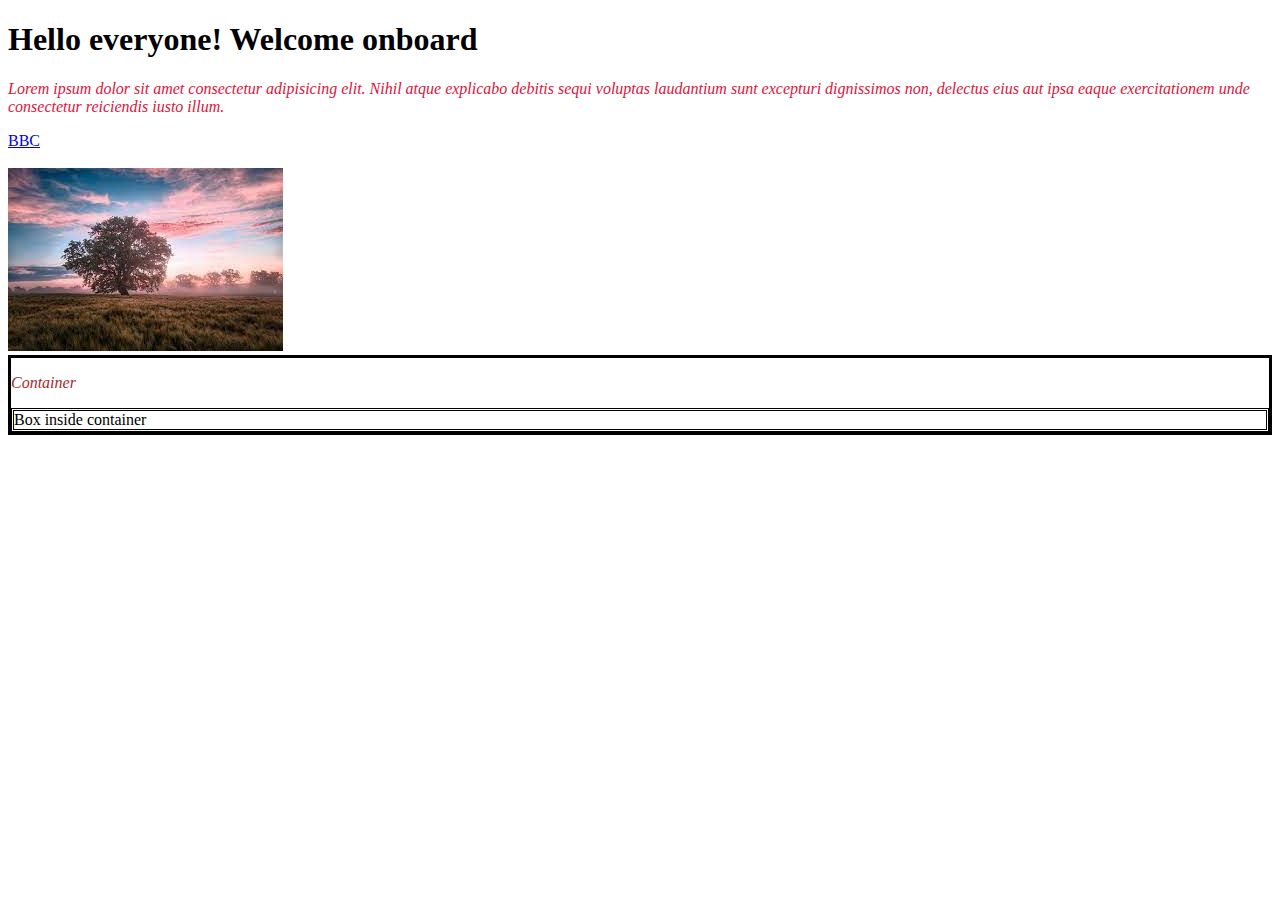
<file: Week1/Projects/My first code/index.html>
<!DOCTYPE html>
<html lang="en">

<head>
  <meta charset="UTF-8">
  <meta http-equiv="X-UA-Compatible" content="IE=edge">
  <meta name="viewport" content="width=device-width, initial-scale=1.0">
  <title>My first website</title>
  
  <!--Example of Internal css element in the HEAD section>-->
  
  <style>
    p {
      font-style: italic;
      color: crimson;
    }
  .container{
    border-style: solid;
  }
  #box{
    border-style: double;
  }
  </style>
</head>

<body>
  <!--This is the headings and we have 6 types h1--h6-->
  <h1>Hello everyone! Welcome onboard</h1>
  <!--My paragraph-->
  <p>Lorem ipsum dolor sit amet consectetur adipisicing elit. Nihil atque explicabo debitis sequi voluptas laudantium
    sunt excepturi dignissimos non, delectus eius aut ipsa eaque exercitationem unde consectetur reiciendis iusto illum.
  </p>
  <a href="https://www.bbc.co.uk/news">BBC</a><br><br>
  <img
    src="[data-uri]
  820jWfqq99V2swPop08YQLGQjFjyQ5Dv5+hWKP8AkZ1hYlTC0AGKfNxZTqVgRf0SJrOPSPwrVMnMZ069yrEjIbe5xjLp6/caoVSodJv/AEjMqRBiyjiKrQ6SOnmhAwVOk4CY30/O5FrU47XP8tvystMxNwbWjxErWIeXDKNRB+f54I3YtEWVwJ6W/PzdCz5tdQoYhmVbw5kTv/SqvYthGZhFpM695+6I3eRpfz1RyOyD+Wn+vkk6ri6SN/[base64]/D2uadiNuYSNXBWFja091v6TntpAuZ2PT7CUUYoC3SQfmhOSB4srDhHNb8X+lvAvIMOki/d4dU+MY2LgeF7LH4hoOURf0OybbBJGn1GuEjy0KiwNAhgBnRAewdwPz1Q6NEgE9fJKtBewz6AntNF/wAidChvw7M3QjT0R2Yy4H5PI9/0UmPDrHa4Pf8AdO2g0A/xTSsTntxzCxTlIKiVr2s6nroeSkS2CAIkD89FixWSxb2kW6KLnBwkfmy2sVEAM/Z9PBM0MSNSP9FYsTYI3XqB3fdAawQPO21yVixC6G+wza9r8yfVC9pBjZaWJUA1RrWy9/8AaJkDg0d/pCxYoZSIYmjlIA/Ikj6hKB5Dr7fQrFiqPRMux11IWPMX8fuUFrgCfzqsWJIGHqYmWtPf6KArQDHOfkPzvWLE6AXwoB1Gp9fyEd9TK2y0sQ+wXQM4hjhDgRyI/pLNB7Q3Fx4LFipCY6yrmAzdRP5yMIdOT2eXldYsSYyDAZIGv9IlRrgRJnb881ixAeiRqnQbfRQfUP8AfIrFiPYGe0+v56qLKw1O0LFiBDNHGWIN9fnIUX4yNN1ixKlY7Ys515WVKxGhWLE0JmhiVixYgLP/2Q=="
    alt="">
  <!--TThis is an example of DIV AND an inline css element-->
  <div class="container">
    <p style="color: brown;">Container</p>
    <div id="box">Box inside container</div>
  </div>
</body>

</html>
</file>
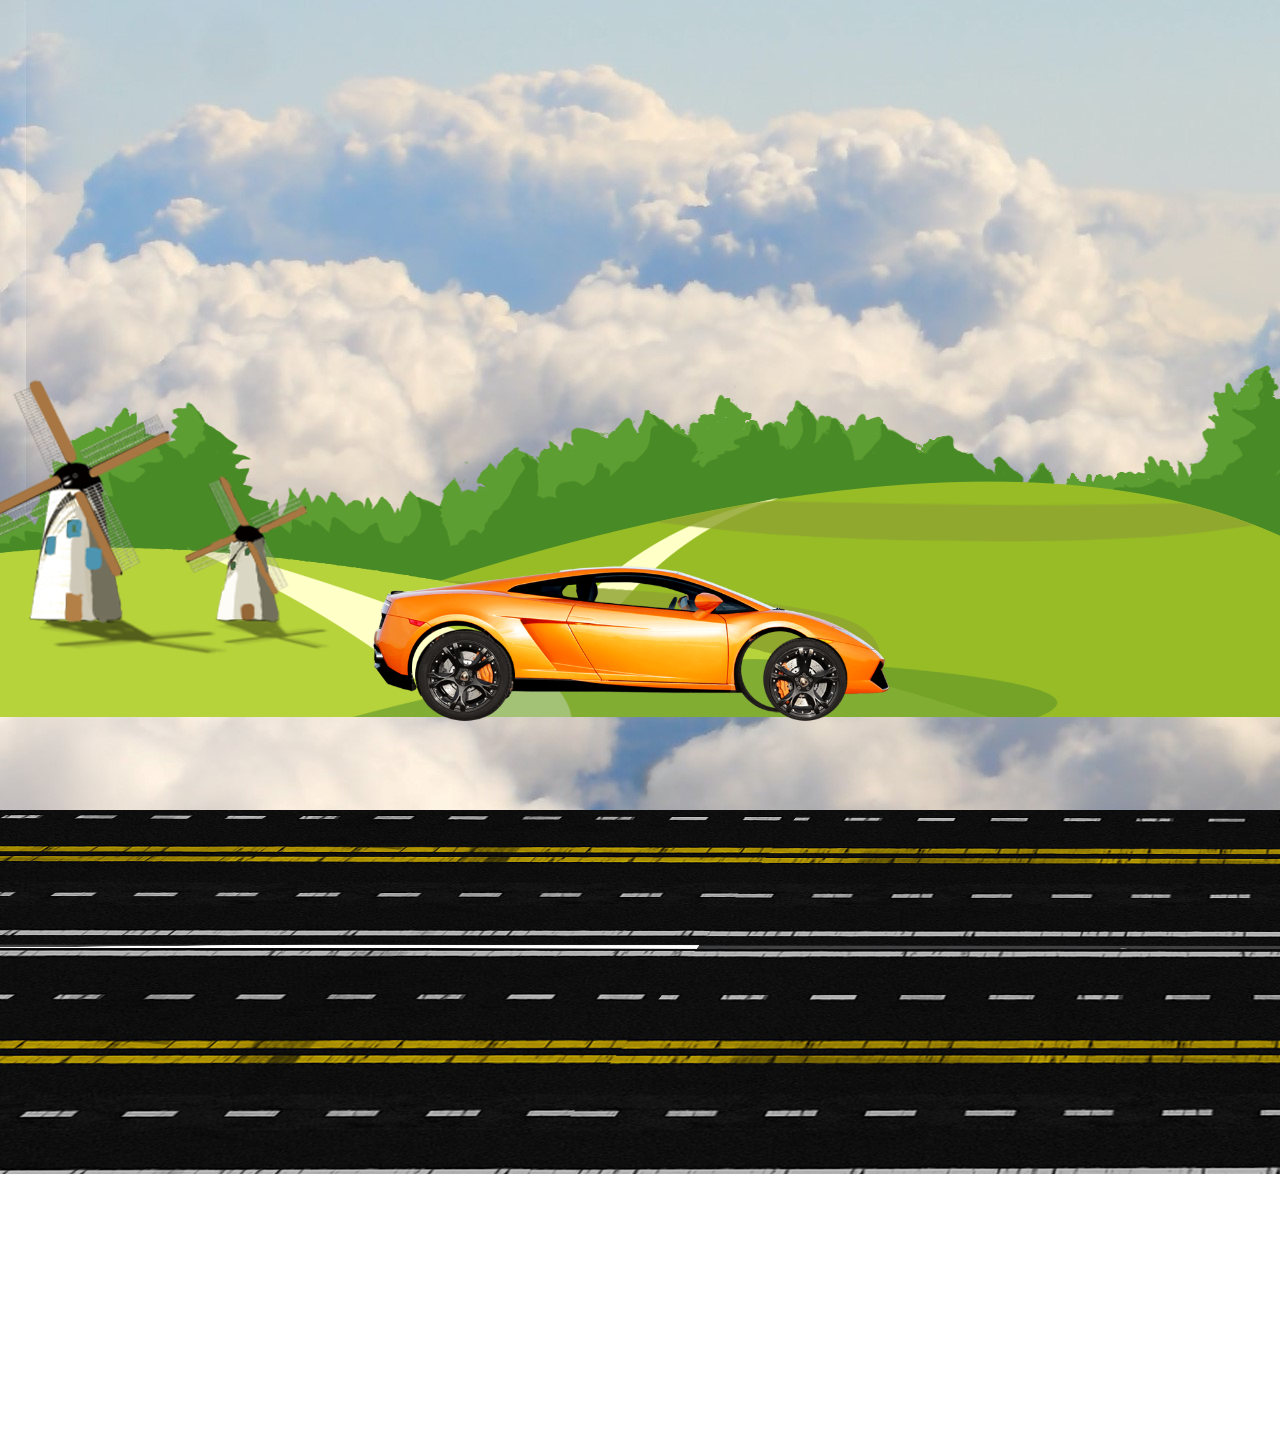
<file: Week 2/Project/Project Animated car/Project Animated car/images/index.html>
<!DOCTYPE html>
<html lang="en">

<head>
    <meta charset="UTF-8">
    <meta http-equiv="X-UA-Compatible" content="IE=edge">
    <meta name="viewport" content="width=, initial-scale=1.0">
    <title>Car Animation</title>



    <link rel="stylesheet" href="main.css">
</head>

<body>
    <div class="container">
        <div class="sky">
            <div class="trees"></div>
            <div class="track"></div>
            <div class="car">
                <div class="wheel1"><img src="car_wheel_left.png" alt="back"></div>
                <div class="wheel2"><img src="car_wheel_right.png" alt="front"></div>
            </div>
</body>

</html>
</file>
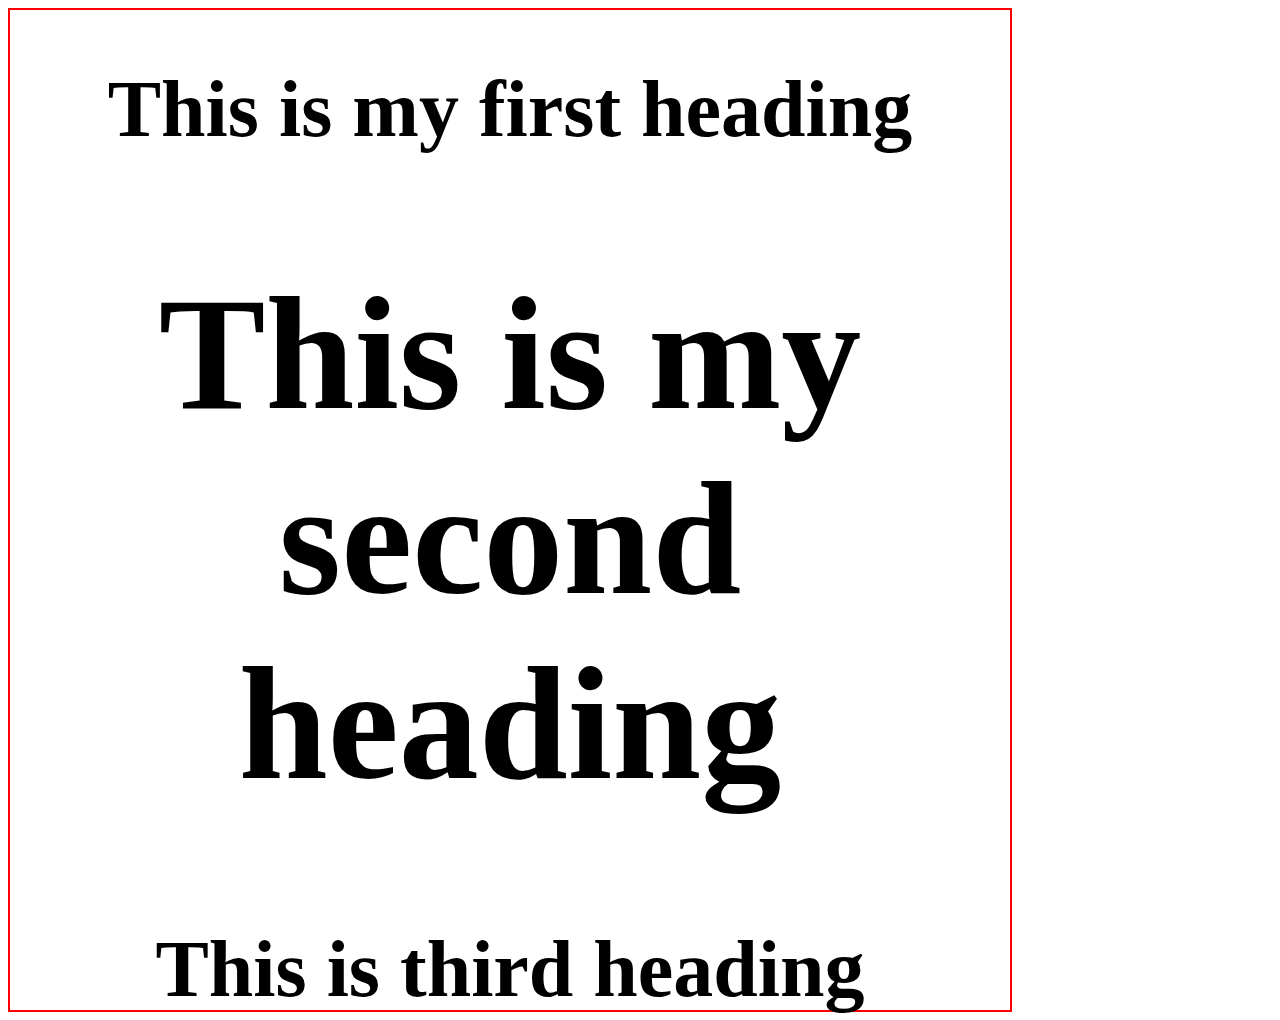
<file: Week 2/Week 2 VS Practice/1.CSS Unit.html>
<!DOCTYPE html>
<html lang="en">
  <head>
    <meta charset="UTF-8" />
    <meta http-equiv="X-UA-Compatible" content="IE=edge" />
    <meta name="viewport" content="width=device-width, initial-scale=1.0" />
    <title>CSS Units</title>
    <style>
        
        /*Default size of html page is 16px */
        .container{
            font-size: 40px;
            text-align: center;
            border:2px solid red;
            height:1000px;
            width:1000px;
        }
      
        h1{
           text-align: center;
        }
        #first{
            font: size 5vh;
        }
        #second{
            font-size: 10rem;
        }


    </style>
  </head>
  <body>
    <div class="container">
      <h1 id="first">This is my first heading</h1>
      <h1 id="second">This is my second heading</h1>
      <h1 id="third">This is third heading</h1>
    </div>
  </body>
</html>
</file>
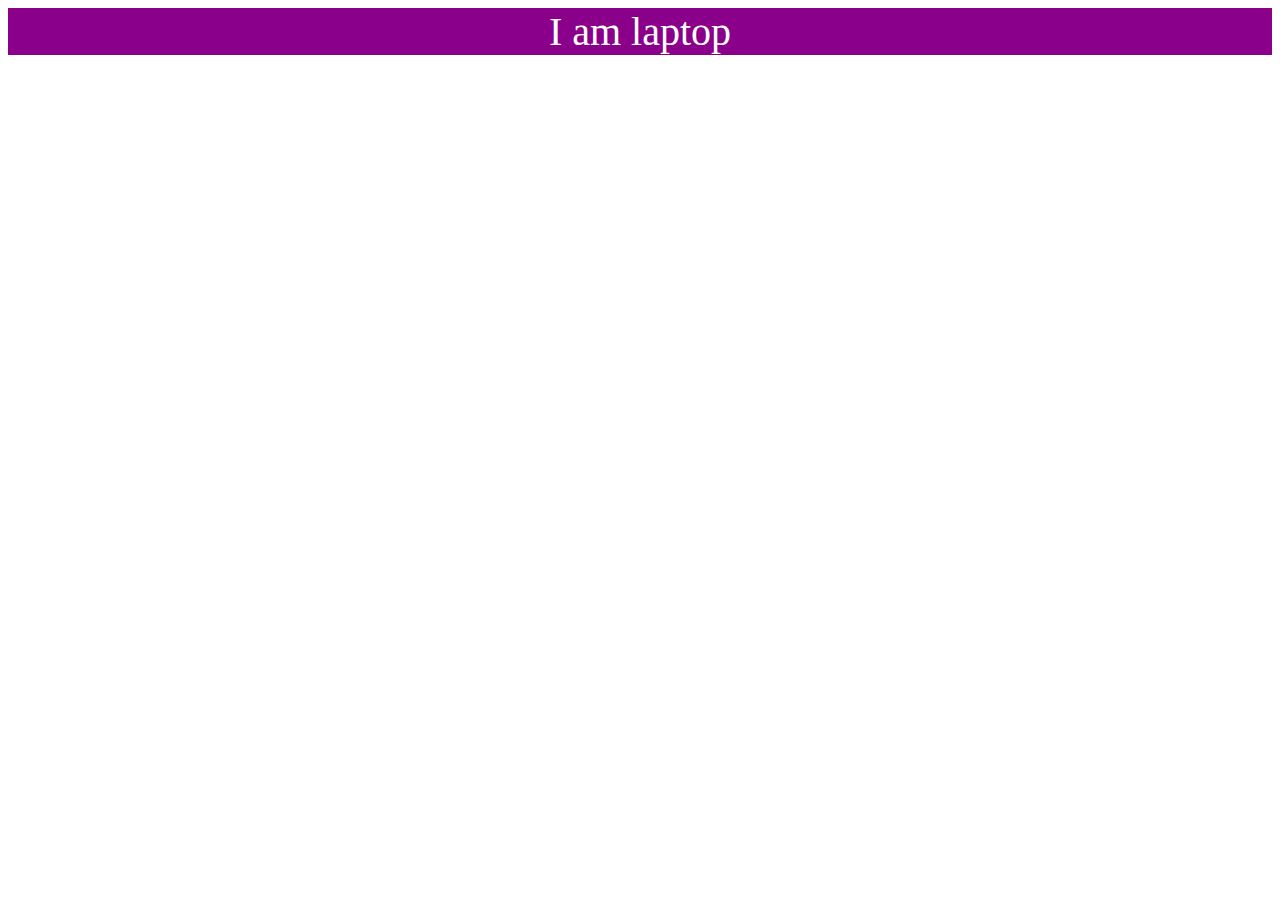
<file: Week 2/Week 2 VS Practice/2.MediaQueries.html>
<!DOCTYPE html>
<html lang="en">
<head>
    <meta charset="UTF-8">
    <meta http-equiv="X-UA-Compatible" content="IE=edge">
    <meta name="viewport" content="width=device-width, initial-scale=1.0">
    <title>Media Queries</title>
    <style>
     .box{
         text-align: center;
         background-color: brown;
         color:white;
         font-size:40px;
         display:none;
     }
     @media only screen and (max-width: 300px) {
 #box1 {
    background-color: lightgreen;
    display:block;
  }
}
@media only screen and (min-width: 300px) and (max-width:500px) {
 #box2 {
    background-color:crimson;
    display:block;
  }
}

@media only screen and (min-width: 500px) and (max-width:800px) {
 #box3 {
    background-color: rgb(144, 169, 238);
    display:block;
  }
}
@media only screen and (min-width: 800px) {
 #box4 {
    background-color:darkmagenta;
    display:block;
  }
}


    </style>
    
</head>
<body>
    <div class="box" id="box1">
        I am window
    </div>
    <div class="box" id="box2">I am Iphone</div>
    <div class="box" id="box3">I am Android</div>
    <div class="box" id="box4">I am laptop</div>
</body>
</html>
</file>
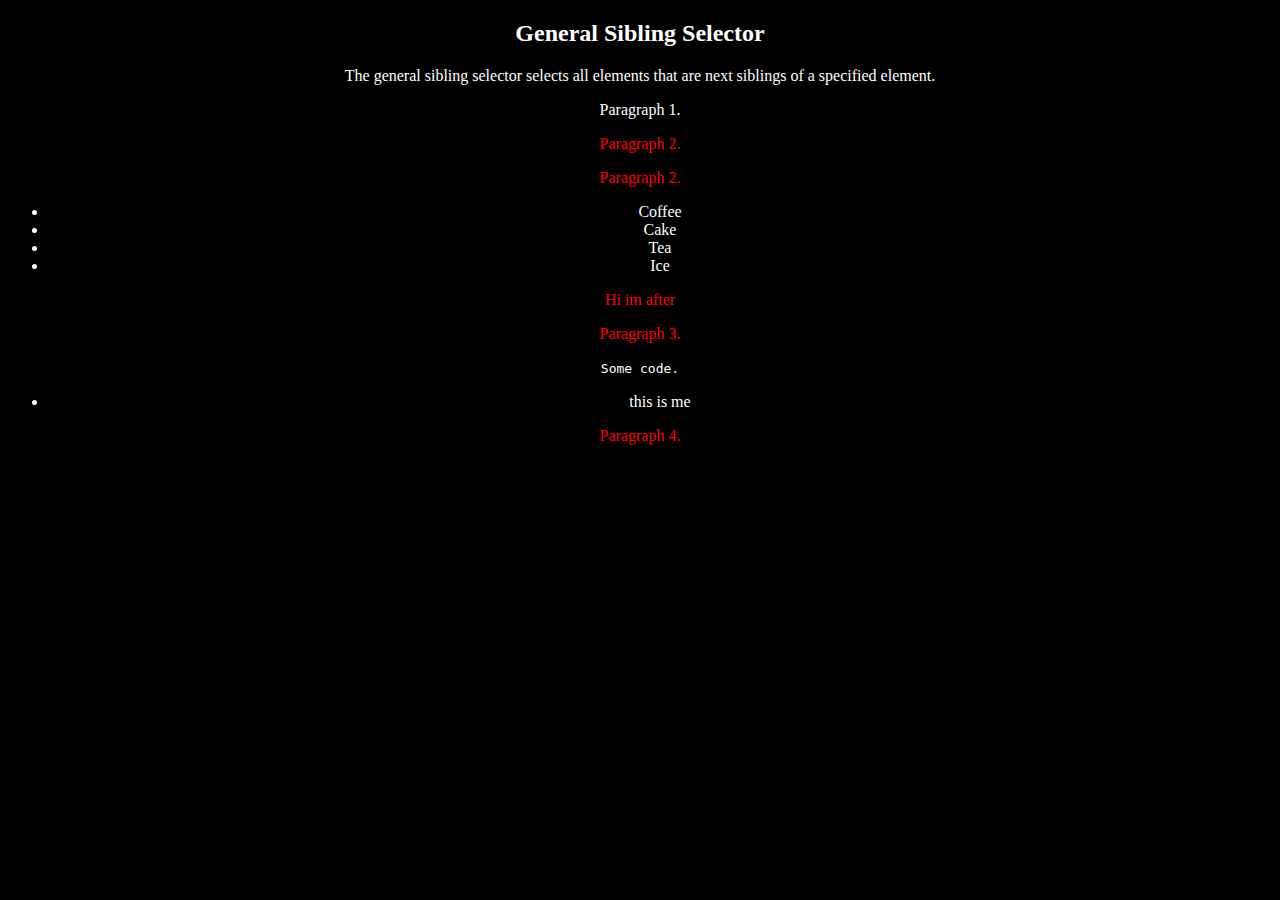
<file: Week 2/Week 2 VS Practice/3.CSS Selectors.html>
<!DOCTYPE html>
<html lang="en">

<head>
    <meta charset="UTF-8">
    <meta http-equiv="X-UA-Compatible" content="IE=edge">
    <meta name="viewport" content="width=device-width, initial-scale=1.0">
    <title>CSS Combinators</title>
</head>
<style>
    body {
        background-color: black;
        color: white;
        text-align: center;
    }
    div p{
        color: red;
    }
    div + p{
        color: chartreuse;
    }
.class ul li{

}
   
</style>

<body>
    <h2>General Sibling Selector</h2>
    <p>The general sibling selector selects all elements that are next siblings of a specified element.</p>
    <p>Paragraph 1.</p>

    <div>
        <p>Paragraph 2.</p>
        <p>Paragraph 2.</p>
        <ul>
            <li>Coffee</li>
            <li>Cake</li>
            <li>Tea</li>
            <li>Ice</li>
        </ul>
    <div>
        <p>Hi im after</p>
    <div class="container" >
        <p>Paragraph 3.</p>
        <code>Some code.</code>
        <ul>
            <li>this is me</li>
        </ul>
        <p>Paragraph 4.</p>
    </div>
       
 


</body>

</html>

</body>

</html>
</file>
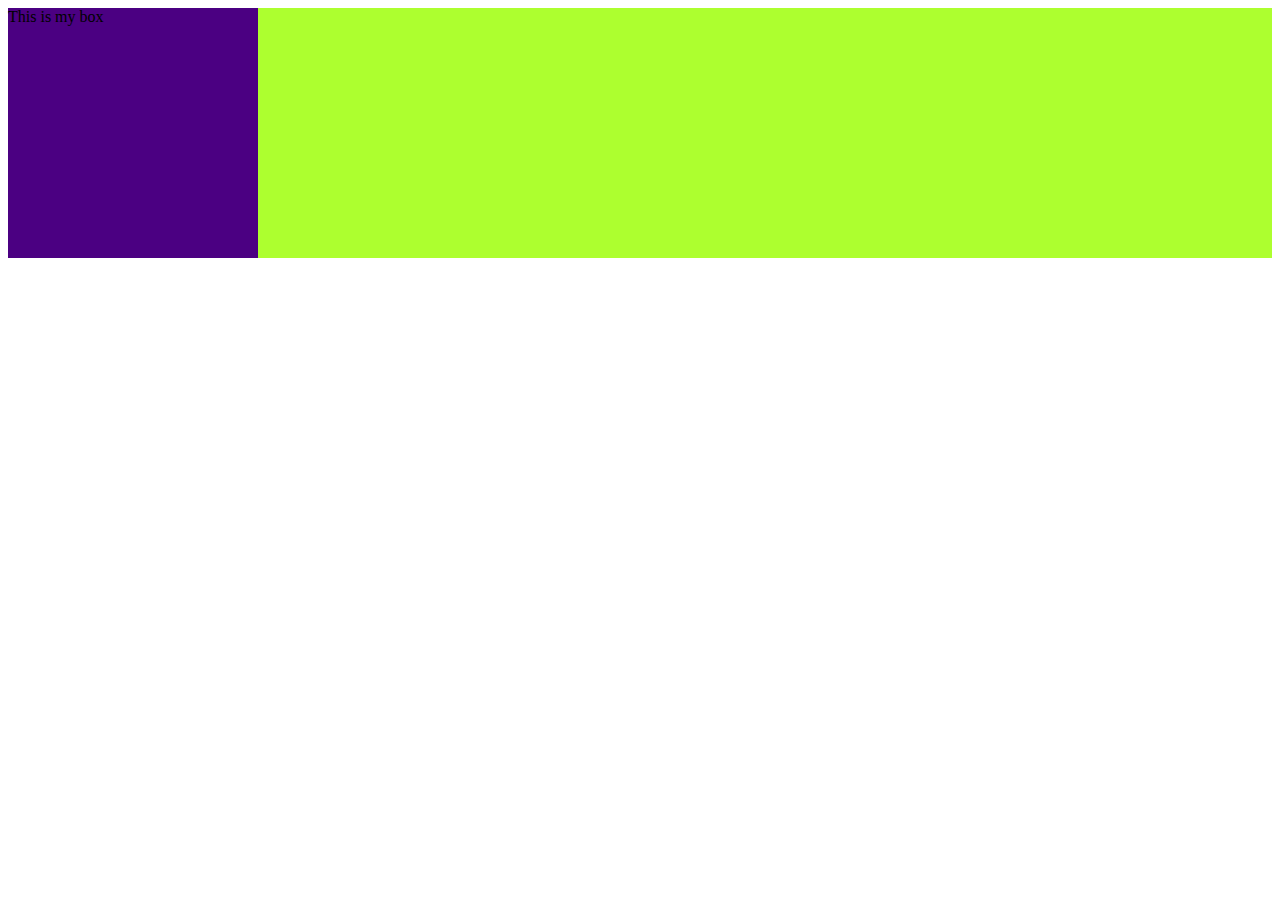
<file: Week 2/Week 2 VS Practice/4.Keyframes.html>
<!DOCTYPE html>
<html lang="en">

<head>
    <meta charset="UTF-8">
    <meta http-equiv="X-UA-Compatible" content="IE=edge">
    <meta name="viewport" content="width=device-width, initial-scale=1.0">
    <title>Keyframes</title>
    <style>
        .container {
            background-color: greenyellow;
        }

        .box {
            background-color: indigo;
            width: 250px;
            height: 250px;
            position: relative;
            animation-name: amira2;
            animation-duration: 7s;
            animation-iteration-count: 5;
        }

        /* This use for applying animation.1st way is to from and to tag 
@keyframes amira {
from{
 width:100px;
 background-color: lightgrey;
}
to{
 width:500px;
 background-color: maroon;
}
}

/*By using percentages */

        @keyframes amira2 {
            0% {
                top: 0px;
                left: 0px;
            }

            25% {
                top: 250px;
                left: 0px;
            }

            75% {
                top: 250px;
                left: 250px;
            }

            100% {
                top: 0px;
                left: 250px;
            }
        }
    </style>
</head>

<body>
    <div class="container">
        <div class="box">
            This is my box
        </div>

    </div>
</body>

</html>
</file>
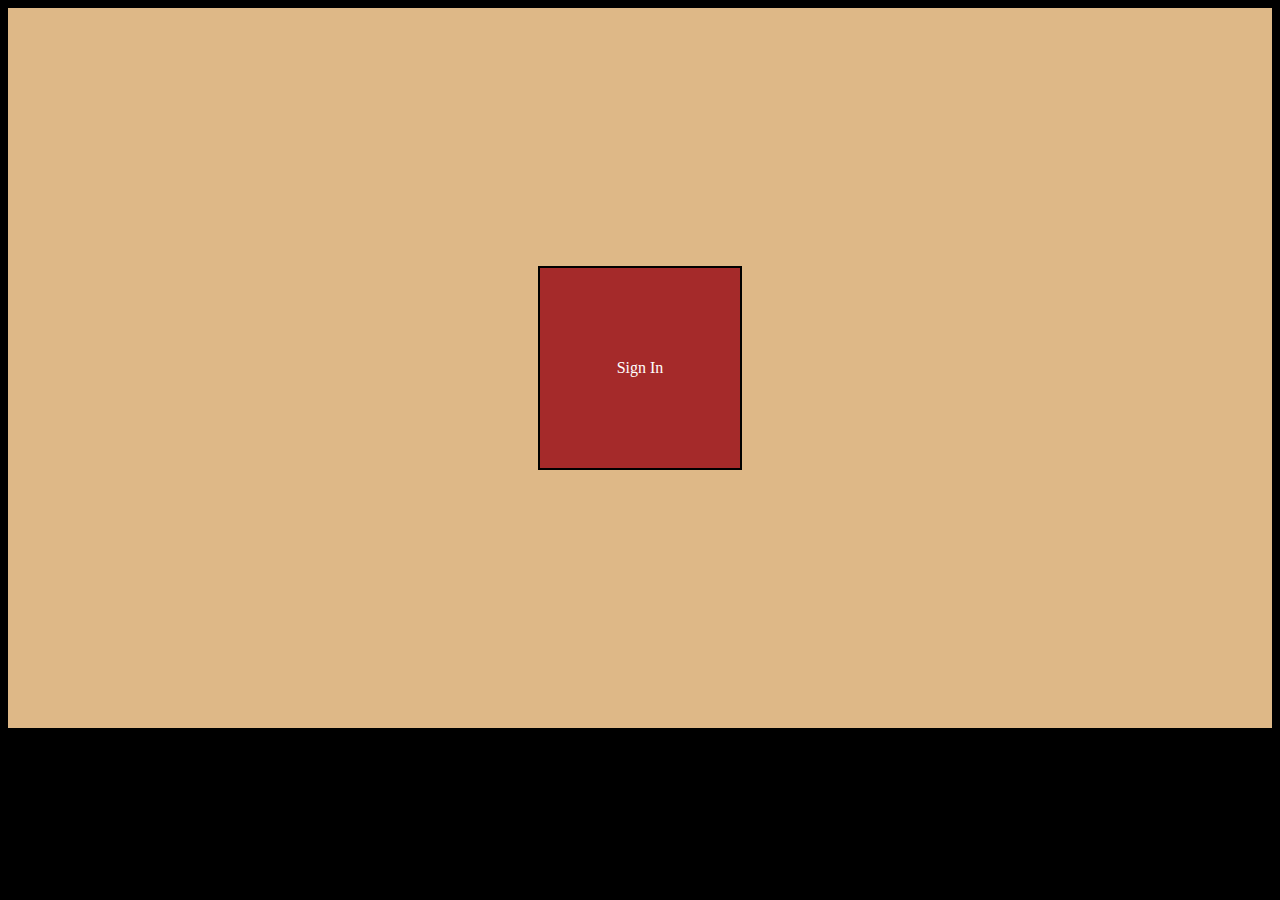
<file: Week 2/Week 2 VS Practice/5.Transitions.html>
<!DOCTYPE html>
<html lang="en">

<head>
    <meta charset="UTF-8">
    <meta http-equiv="X-UA-Compatible" content="IE=edge">
    <meta name="viewport" content="width=device-width, initial-scale=1.0">
    <title>Transition</title>
    <style>
        body {
            background-color: black;
        }

        .container {
            display: flex;
            align-items: center;
        }

        #box {

            display: flex;
            height: 100px;
            width: 200px;
            background-color: blue;
            justify-content: center;
            align-items: center;
            color: white;
            margin: auto;


        }

        #box:hover {
            background-color: chartreuse;
            color: black;
            border-radius: 25%;
        }
    </style>
   

    <head>
        <meta charset="UTF-8">
        <meta http-equiv="X-UA-Compatible" content="IE=edge">
        <meta name="viewport" content="width=device-width, initial-scale=1.0">
        <title>Transforms</title>
        <style>
            .container {
                background-color: burlywood;
                display: flex;
                align-items: center;
                justify-content: center;
                height: 80vh;

            }

            #box {

                display: flex;
                height: 200px;
                width: 200px;
                background-color: brown;
                border: 2px solid black;
                justify-content: center;
                align-items: center;
                color: #ffffff;
                transition: all 1s ease-in-out;

            }

            #box:hover {
                background-color: chartreuse;
                color: black;
                transform: scale(2);


            }
        </style>
    </head>

    <body>

        <div class="container">
            <div id="box">
                Sign In
            </div>
    </body>
    
   
</html>
</file>
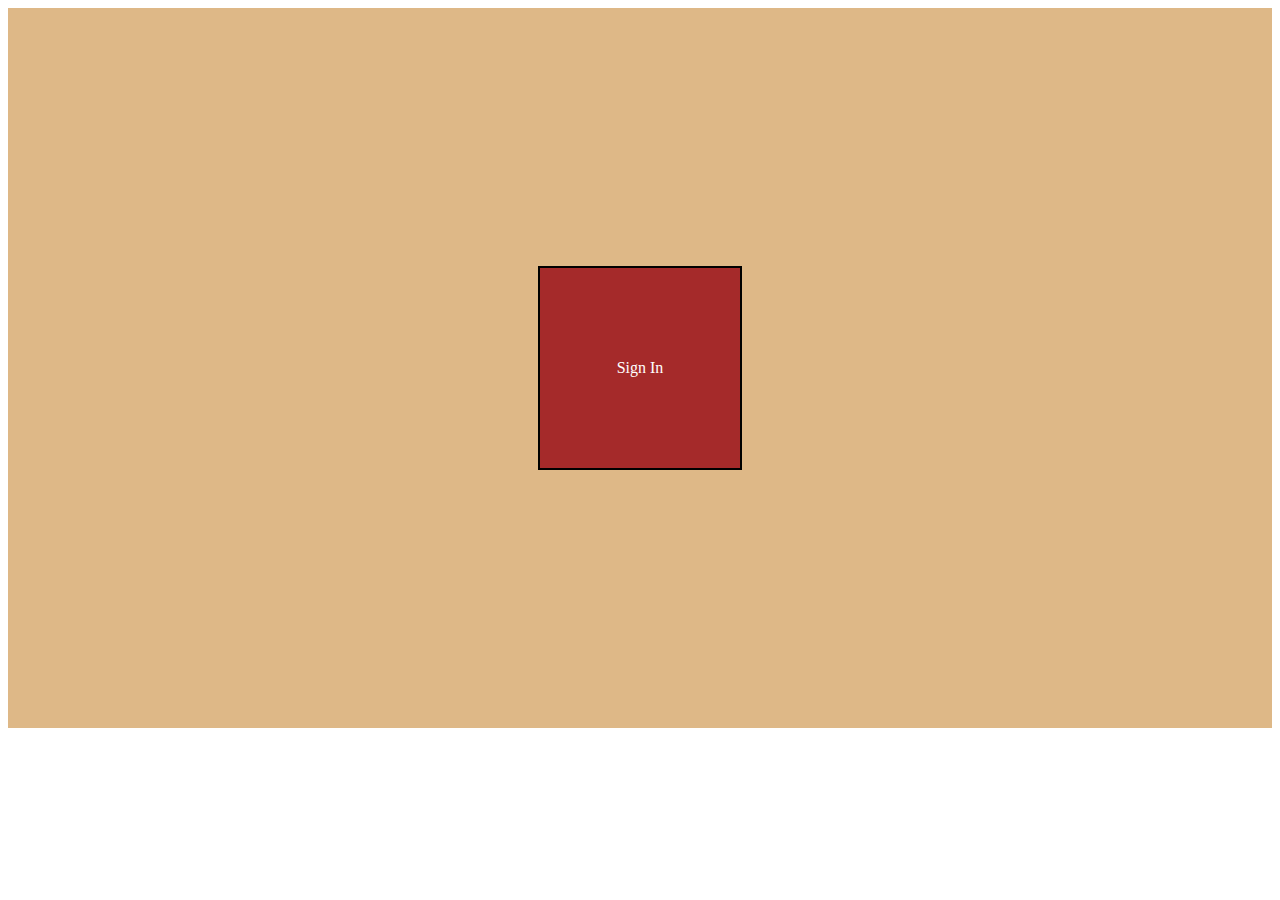
<file: Week 2/Week 2 VS Practice/6.Transforms.html>
<!DOCTYPE html>
<html lang="en">

<head>
    <meta charset="UTF-8">
    <meta http-equiv="X-UA-Compatible" content="IE=edge">
    <meta name="viewport" content="width=device-width, initial-scale=1.0">
    <title>Transforms</title>
    <style>
     
        .container {
            background-color:burlywood;
            display: flex;
            align-items: center;
            justify-content: center;
            height:80vh;

        }

        #box {

            display: flex;
            height: 200px;
            width: 200px;
            background-color: brown;
            border:2px solid black;
            justify-content: center;
            align-items: center;
            color: #ffffff;
            transition: all 1s ease-in-out;
          

        }

        #box:hover {
            background-color: chartreuse;
            color: black;
            transform: rotate(45deg)

            
        }
    </style>
</head>

<body>
    
    <div class="container">
        <div id="box">
            Sign In
        </div>
</body>

</html>
</file>
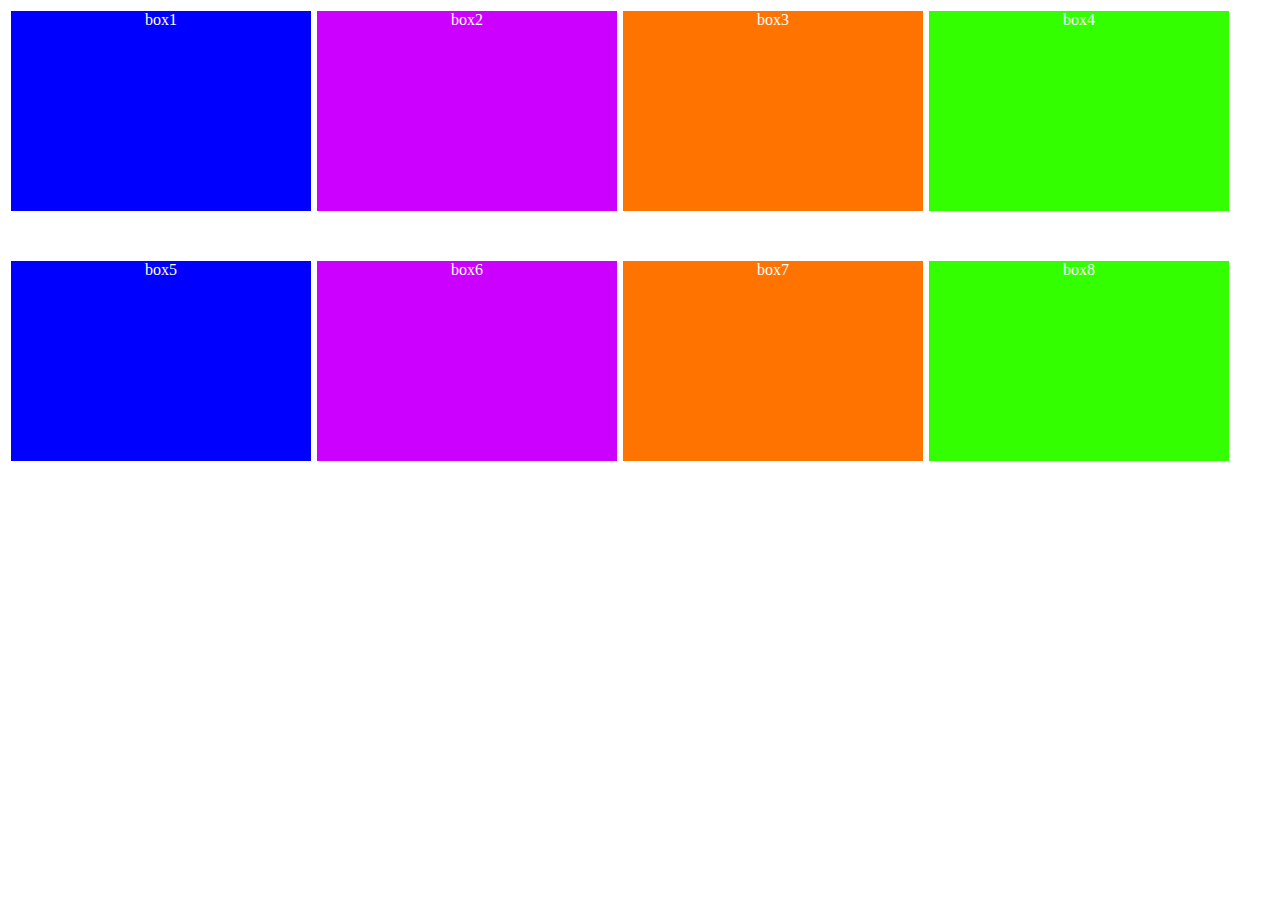
<file: Week1/Week1_ClassPractice_VSCode/flexbox.html>
<!DOCTYPE html>
<html lang="en">

<head>
  <meta charset="UTF-8" />
  <meta http-equiv="X-UA-Compatible" content="IE=edge" />
  <meta name="viewport" content="width=device-width, initial-scale=1.0" />
  <title>Flexbox</title>
  <style>
    .container {
      height: 500px;
      display: flex;
      flex-wrap: wrap;

    }

    .box1 {
      background-color: blue;
      border-style: solid;
      height: 200px;
      width: 300px;
      text-align: center;
      color: white;
    }

    .box2 {
      background-color: rgb(204, 0, 255);
      border-style: solid;
      height: 200px;
      width: 300px;
      text-align: center;
      color: white;
    }

    .box3 {
      background-color: rgb(255, 115, 0);
      border-style: solid;
      height: 200px;
      width: 300px;
      text-align: center;
      color: white;
    }

    .box4 {
      background-color: rgb(51, 255, 0);
      border-style: solid;
      height: 200px;
      width: 300px;
      text-align: center;
      color: white;
    }

    .box5 {
      background-color: blue;
      border-style: solid;
      height: 200px;
      width: 300px;
      text-align: center;
      color: white;
    }

    .box6 {
      background-color: rgb(204, 0, 255);
      border-style: solid;
      height: 200px;
      width: 300px;
      text-align: center;
      color: white;
    }

    .box7 {
      background-color: rgb(255, 115, 0);
      border-style: solid;
      height: 200px;
      width: 300px;
      text-align: center;
      color: white;
    }

    .box8 {
      background-color: rgb(51, 255, 0);
      border-style: solid;
      height: 200px;
      width: 300px;
      text-align: center;
      color: white;
    }
  </style>
</head>

<body>
  <div class="container">
    <div class="box1">box1</div>
    <div class="box2">box2</div>
    <div class="box3">box3</div>
    <div class="box4">box4</div>
    <div class="box5">box5</div>
    <div class="box6">box6</div>
    <div class="box7">box7</div>
    <div class="box8">box8</div>
  </div>
</body>

</html>
</file>
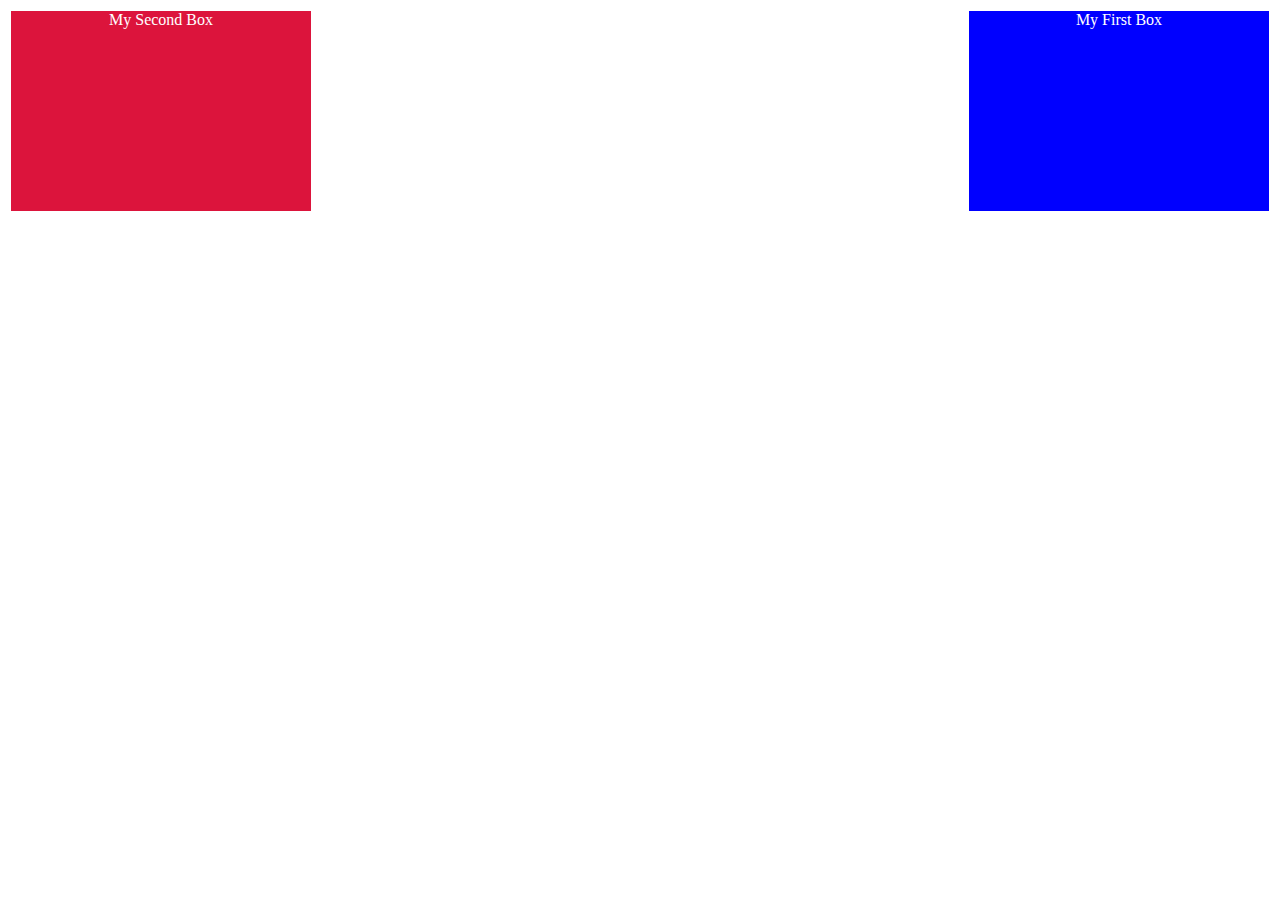
<file: Week1/Week1_ClassPractice_VSCode/Float.html>
<!DOCTYPE html>
<html lang="en">

<head>
    <meta charset="UTF-8">
    <meta http-equiv="X-UA-Compatible" content="IE=edge">
    <meta name="viewport" content="width=device-width, initial-scale=1.0">
    <title>Float Practice</title>
    <style>
        .box1 {
            background-color: blue;
            border-style: solid;
            height: 200px;
            width: 300px;
            text-align: center;
            color: white;
            float: right;

        }

        .box2 {
            background-color: crimson;
            border-style: solid;
            height: 200px;
            width: 300px;
            text-align: center;
            color: white;
            float: left;

        }
    </style>
</head>

<body>
    <div class="box1">My First Box</div>
    <div class="box2">My Second Box</div>
</body>

</html>
</file>
<file: Week 2/Project/Project Animated car/Project Animated car/images/main.css>
* {
    padding: 0;
    margin: 0;
}
body{
    overflow: hidden;
    animation: shakebody linear 6s infinite;
}

.sky {
    background-image: url(background.jpg);
    height: 100vh;
    width: 100%;
    background-repeat: no-repeat;
    position: absolute
}

.trees {
    background-image: url(trees.png);
    height: 100vh;
    width: 100%;
    background-repeat: no-repeat;
    position: absolute;

}

.track {
    background-image: url(track.png);
    height: 60vh;
    width: 100%;
    background-repeat: repeat-x;
    position: absolute;
    top: 90vh;
    animation: carMove linear 13s infinite;
}

.car {
    background-image: url(car_body.png);
    height: 100vh;
    width: 100%;
    background-repeat: no-repeat;
    background-size: 50%;
    position: absolute;
    top: 60vh;
    left: 25%;
    animation: shake linear .3s infinite;
}

.wheel1 img {
    width: 120px;
    left: 85px;
    top: 75px;
    position: relative;
    animation: wheelRotation .7s linear infinite;
}

.wheel2 img {
    width: 120px;
    left: 425px;
    top: -45px;
    position: relative;
    animation: wheelRotation .7s linear infinite;

}

@keyframes wheelRotation {
    100% {
        transform: rotate(360deg);
    }
}
@keyframes carMove
{
    100%{
        transform: translateX(-500vw);
    }
}

@keyframes shake
{
    0%{
        transform: translateY(-5px);
    }
    50%{
        transform: translateY(5px);
    }
    100%{
        transform: translateY(-5px);
    }
}
@keyframes shakebody
{
    0%{
        transform: translateY(-50px);
    }
    50%{
        transform: translateY(50px);
    }
    100%{
        transform: translateY(-50px);
    }
}
</file>
